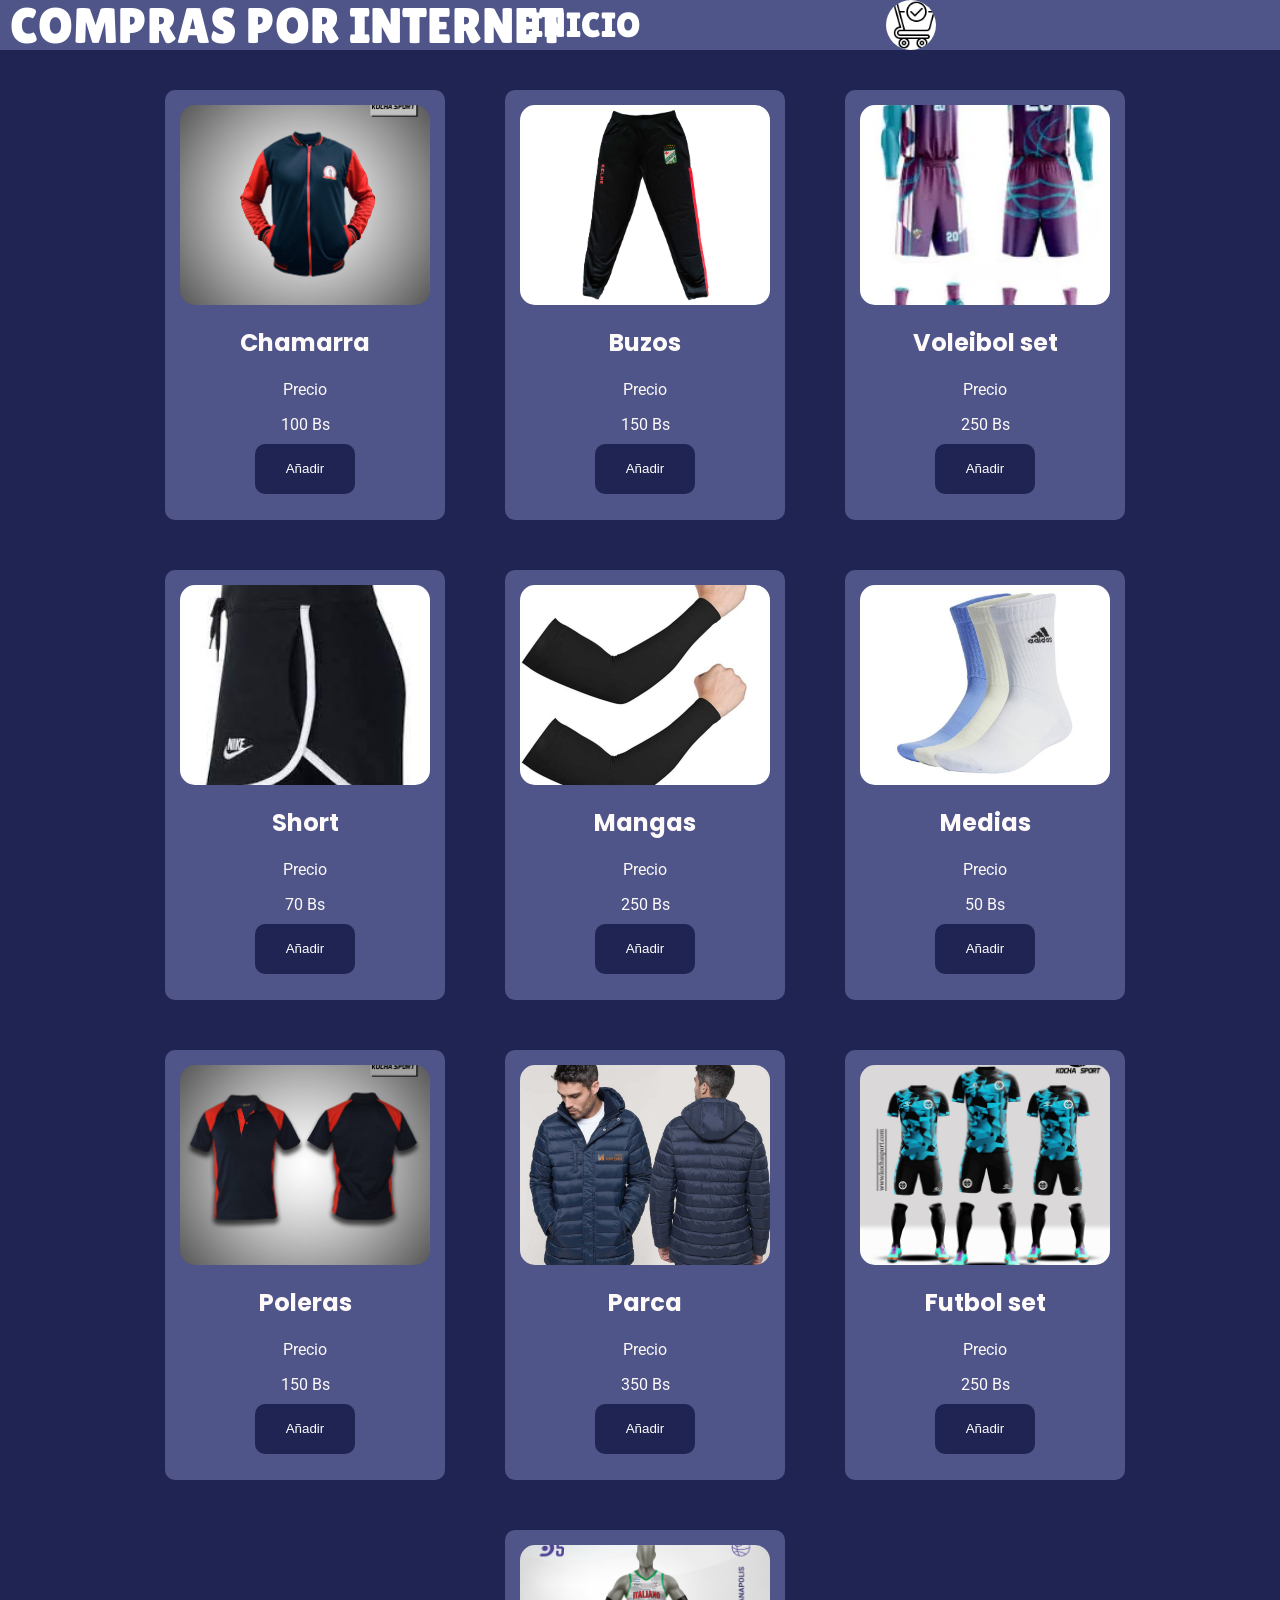
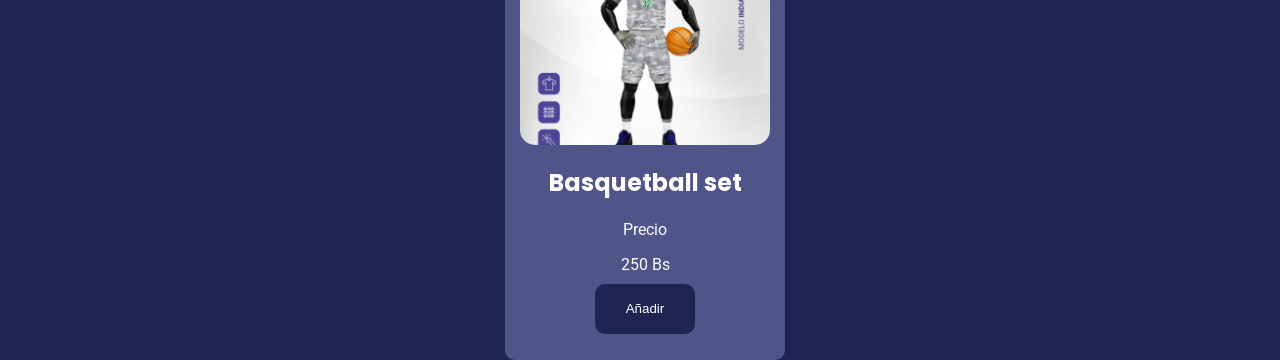
<file: carrito.html>
<html>
    <head>
        <link rel="stylesheet" href="carrito.css"/>
        <script src="carrito.js" defer></script>
        <link rel="icon" href="images/carrito-de-supermercado.png">
        <link rel="preconnect" href="https://fonts.googleapis.com">
        <link rel="preconnect" href="https://fonts.gstatic.com" crossorigin>
        <link href="https://fonts.googleapis.com/css2?family=Roboto&display=swap" rel="stylesheet">
        <link rel="preconnect" href="https://fonts.googleapis.com">
        <link rel="preconnect" href="https://fonts.gstatic.com" crossorigin>
        <link href="https://fonts.googleapis.com/css2?family=Poppins:wght@500&display=swap" rel="stylesheet">
        <link rel="preconnect" href="https://fonts.googleapis.com">
        <link rel="preconnect" href="https://fonts.gstatic.com" crossorigin>
        <link href="https://fonts.googleapis.com/css2?family=Lilita+One&family=Montserrat&family=Space+Grotesk:wght@500&display=swap" rel="stylesheet">
        <title>COMPRAS POR INTERNET</title>
    </head>

    <body>  
        <nav>
            <div class="titulo">COMPRAS POR INTERNET</div>
            <div>
                <img src="images/verificar.png" class="icono-carrito"/>
            </div>
            
            <div class="sub-menu-wrap">
                <div class="sub-menu">
                    <h3 class="tus-compras">Tus compras</h3>
                    <h2>TOTAL:<span id="total">0</span></h2>
                </div>
            </div>
            <a href="index.html" id="inicio">INICIO</a>
        </nav>

     <section class="container">
        <div class="compra-1 tarjeta">
            <img src="images/chamarra.jpg" class="imagen"/>
            <h2 class="item-compra">Chamarra</h2>
            <p>Precio</p><div class="costo">100 Bs</div>
            <button class="botonciyo" id="btn">Añadir </button>
        </div>

        <div class="compra-1 tarjeta">
            <img src="images/buzo.png" class="imagen"/>
            <h2 class="item-compra">Buzos</h2>
            <p>Precio</p><div class="costo">150 Bs</div>
            <button class="botonciyo" id="btn">Añadir </button>
        </div>

        <div class="compra-1 tarjeta">
            <img src="images/volicomplet.webp" class="imagen"/>
            <h2 class="item-compra">Voleibol set</h2>
            <p>Precio</p><div class="costo">250 Bs</div>
            <button class="botonciyo" id="btn">Añadir</button>
        </div>

        <div class="compra-1 tarjeta">
            <img src="images/short2.jpg" class="imagen"/>
            <h2 class="item-compra">Short</h2>
            <p>Precio</p><div class="costo">70 Bs</div>
            <button class="botonciyo" id="btn">Añadir</button>
        </div>

        <div class="compra-1 tarjeta" >
            <img src="images/mangas.jpg" class="imagen"/>
            <h2 class="item-compra">Mangas</h2>
            <p>Precio</p><div class="costo">250 Bs</div>
            <button class="botonciyo" id="btn">Añadir</button>
        </div>

        <div class="compra-1 tarjeta">
            <img src="images/medias.jpg" class="imagen"/>
            <h2 class="item-compra">Medias</h2>
            <p>Precio</p><div class="costo">50 Bs</div>
            <button class="botonciyo" id="btn">Añadir </button>
        </div>

        <div class="compra-1 tarjeta">
            <img src="images/polera.jpg" class="imagen"/>
            <h2 class="item-compra">Poleras</h2>
            <p>Precio</p><div class="costo">150 Bs</div>
            <button class="botonciyo" id="btn">Añadir </button>
        </div>

        <div class="compra-1 tarjeta">
            <img src="images/parca.jpg" class="imagen"/>
            <h2 class="item-compra">Parca</h2>
            <p>Precio</p><div class="costo">350 Bs</div>
            <button class="botonciyo" id="btn">Añadir</button>
        </div>

        <div class="compra-1 tarjeta">
            <img src="images/futcomplet.jpg" class="imagen"/>
            <h2 class="item-compra">Futbol set</h2>
            <p>Precio</p><div class="costo">250 Bs</div>
            <button class="botonciyo" id="btn">Añadir </button>
        </div>

        <div class="compra-1 tarjeta">
            <img src="images/basquetcomplet.png" class="imagen"/>
            <h2 class="item-compra">Basquetball set</h2>
            <p>Precio</p><div class="costo">250 Bs</div>
            <button class="botonciyo" id="btn">Añadir </button>
        </div>

        
    </section>

    </body>
</html>
</file>
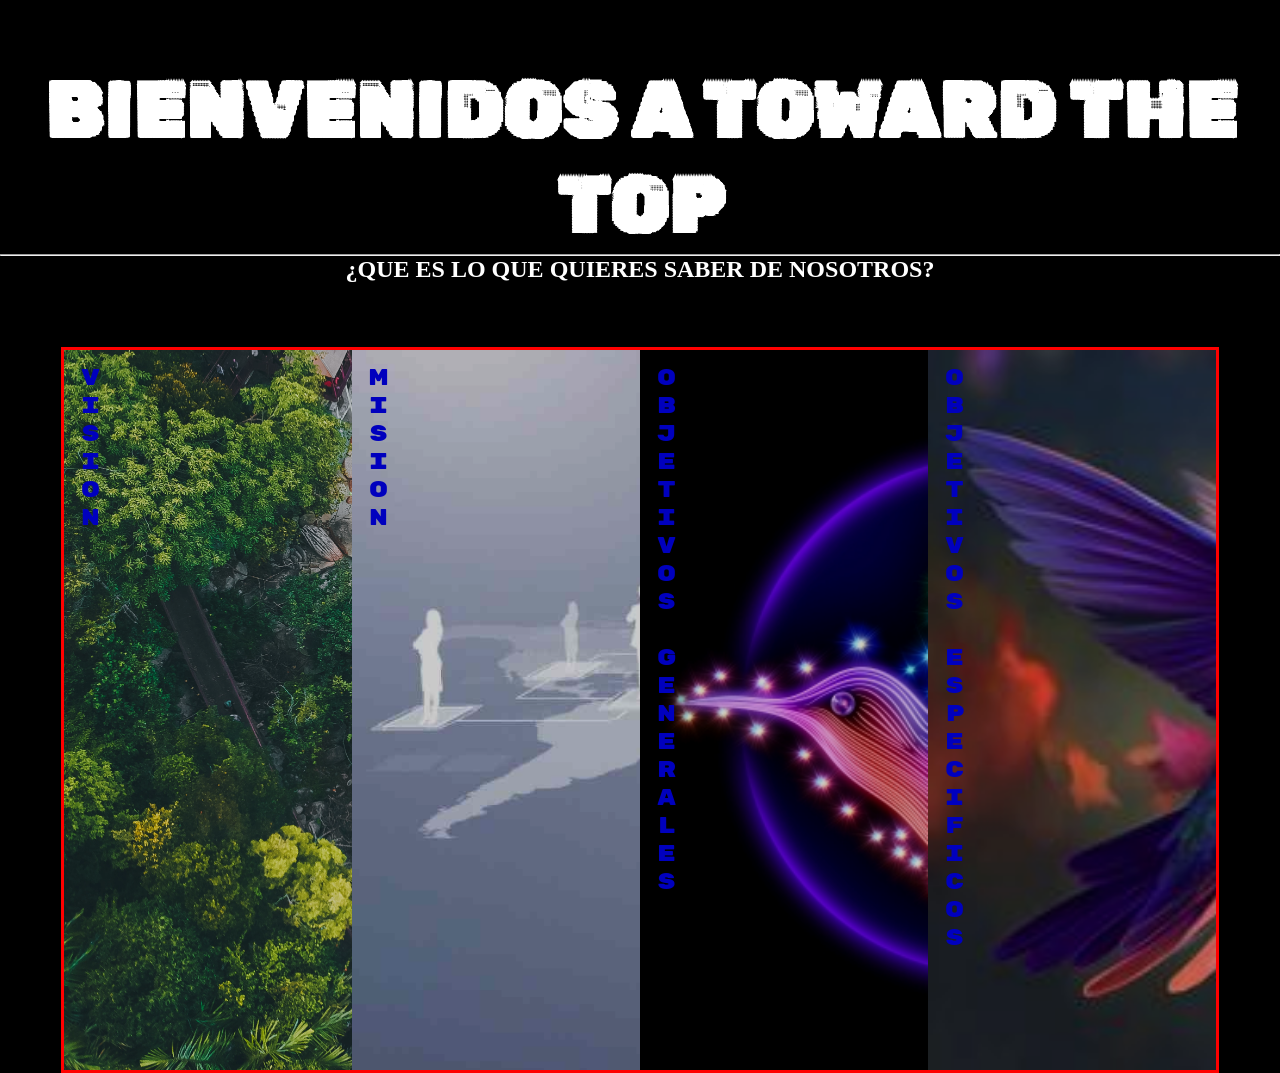
<file: nosotros.html>
<!DOCTYPE html>
<html lang="en">
<head>
    <link rel="preconnect" href="https://fonts.googleapis.com">
<link rel="preconnect" href="https://fonts.gstatic.com" crossorigin>
<link href="https://fonts.googleapis.com/css2?family=Rubik+Mono+One&display=swap" rel="stylesheet">
    <meta name="viewport" content="width=device-width, initial-scale=1">
    <link rel="stylesheet" href="nosotros.css">
    <meta charset="UTF-8">
    <meta http-equiv="X-UA-Compatible" content="IE=edge">
    <title>TOWARD THE TOP</title>
    <link rel="shortcut icon" href="images/colibrito.jpg" type="image/x-icon">
    <link rel="preconnect" href="https://fonts.googleapis.com">
<link rel="preconnect" href="https://fonts.gstatic.com" crossorigin>
<link href="https://fonts.googleapis.com/css2?family=Rubik+80s+Fade&display=swap" rel="stylesheet">
</head>
<body>
    <h1>BIENVENIDOS A TOWARD THE TOP</h1>
    <hr>
    <h2>¿QUE ES LO QUE QUIERES SABER DE NOSOTROS?</h2>
    <section>
        <div class="vision">
           <span><a href="vision.html">V<br>I<br>S<br>I<br>O<br>N</a></span>
        </div>
        <div class="mision">
           <span><a href="mision.html">M<br>I<br>S<br>I<br>O<br>N</a></span>
        </div>
        <div class="obj-generales">
            <span><a href="objgen.html">O<br>B<br>J<br>E<br>T<br>I<br>V<br>O<br>S <br><br> G<br>E<br>N<br>E<br>R<br>A<br>L<br>E<br>S</a></span>
        </div>
        <div class="obj-especificos">
            <span><a href="onjetiv.html">O<br>B<br>J<br>E<br>T<br>I<br>V<br>O<br>S <br><br> E<br>S<br>P<br>E<br>C<br>I<br>F<br>I<br>C<br>O<br>S</a></span>
        </div>
    </section>
</body>
</html>
</file>
<file: carrito.css>
body {
    padding: 0;
    margin: 0;
    background-color: #1F2452;
    color: white;
    font-family: 'Roboto', sans-serif;
}
h2{
    font-family: 'Poppins', sans-serif;
}

#inicio{
    position: relative;
    right: 50%;
    font-family: 'Lilita One';
    font-size:35px ;
    text-decoration: none;
    color: white;
}


.titulo {
    margin-left: 10px;
    font-size: 50px;
    font-family: 'Lilita One';
}

.icono-carrito {
    width: 50px;
    background-color: white;
    border-radius: 100%;
    margin-right: 30px;
    position: relative;
    left: 75%;
    
}



nav {
    width: 100%;
    display: flex;
    align-items: center;
    justify-content: space-between;
    background-color: #4F5589;
    height: 50px;
    margin-bottom: 40px;
    position: relative;
}

nav:hover{
    border-bottom: 5px solid darkblue;
    transition: 2s;
}

.container {
   
    display: flex;
    flex-wrap: wrap;
    width: 100%;
    gap: 50px;
    justify-content: center;
}

.tarjeta {
    width: 250px;
    height: 400px;
    background-color: #4F5589;
    border-radius: 10px;
    padding: 15px;
    margin-left: 10px;
    text-align: center;
    color: snow;
}

.tarjeta:hover{
    background-color: #424774;
    width: 255px;
    height: 405px;
}

.imagen{
    width: 250px;
    height: 200px;
    border-radius: 15px;
    object-fit: cover;
}


.botonciyo {
    margin-top: 10px;
    color: white;
    width: 100px;
    height: 50px;
    border-radius: 10px;
    background-color: #1F2452;
    border: none;
}

.botonciyo:hover{
    background-color: #505ab1;
}

.sub-menu-wrap {
    position: absolute;
    top: 100%;
    right: 10px;
    width: 320px; 
    max-height: 0px;
    overflow-y: scroll;
}

.sub-menu-wrap.abrir-menu {
    max-height: 400px;
    background-color: aliceblue;
}

.sub-menu {
    color: #505ab1;
    background-color: white;
    font-family: 'Lilita One';
    text-align: center;
    padding: 20px;
    margin: 10px;
    
}

.compra-info {
    display: flex;
    justify-content: space-between;
}

@media  (max-width: 600px) {
    .titulo{
        font-size: x-large;
    }
    .container {
        flex-direction: column;
        align-items: center;
    }
    .compra-1{
        width: 80vw;
    }
    .compra-1:hover{
        background-color: #424774;
        width: 80vw;
        height: 405px;
    }
    .titulo{
        font-size: 25px;
    }

    #inicio{
        font-size: 25px;
        position: relative;
        left: 0%;
    }
    .icono-carrito{
        position: relative;
        left: 30%;
        top: 0;
    }
}
</file>
<file: nosotros.css>
*{
    padding: 0px;
    margin: 0px;
}

body{
    background-color: black;
}

h1{
    
    color: white;
    text-align: center;
    margin-top: 5%;
    font-size: 5rem;
    font-family: 'Rubik 80s Fade';
}



h2{
    color: white;
    text-align: center;
}

section{
    border: 3px solid red;
    width: 90%;
    height: 80vh;
    display: flex;
    margin: auto;
    margin-top: 5%;

}

div{
    
    background-size: cover;
    width: 0px;
    flex-grow: 1;
    object-fit: cover;
    opacity: 0.8;
    transition: 0.5s ease;
    
}

.vision{
    background-image: url('images/hero.jpg');
}
.mision{
    background-image: url('images/empresa.jpg');
}
.obj-generales{
    background-image: url('images/fondocolibri.jpg');
}
.obj-especificos{
    background-image: url('images/coli.jpg');
}

div:hover{
    cursor:crosshair;
    width: 45%;
    opacity: 1;
    filter: contrast(120%);
}

a{
    font-size: 1.4rem;
    text-decoration: none;
    position: relative;
    left: 6%;
    top: 2%;
    font-family: 'Rubik Mono One', monospace;
    animation: colibri 5s alternate-reverse infinite;
}

@keyframes colibri {
    0%{
       color: yellow; 
    }
    25%{
        color: crimson; 
     }
     50%{
        color: cornflowerblue; 
     }
     75%{
        color: fuchsia; 
     }
     100%{
        color: steelblue; 
     }
}

a:hover{
    
    transition: 1.5s ease;
    left: 8%;
}

@media (max-width:600px){
    h1{
        font-size: 30px;
    }
}
</file>
